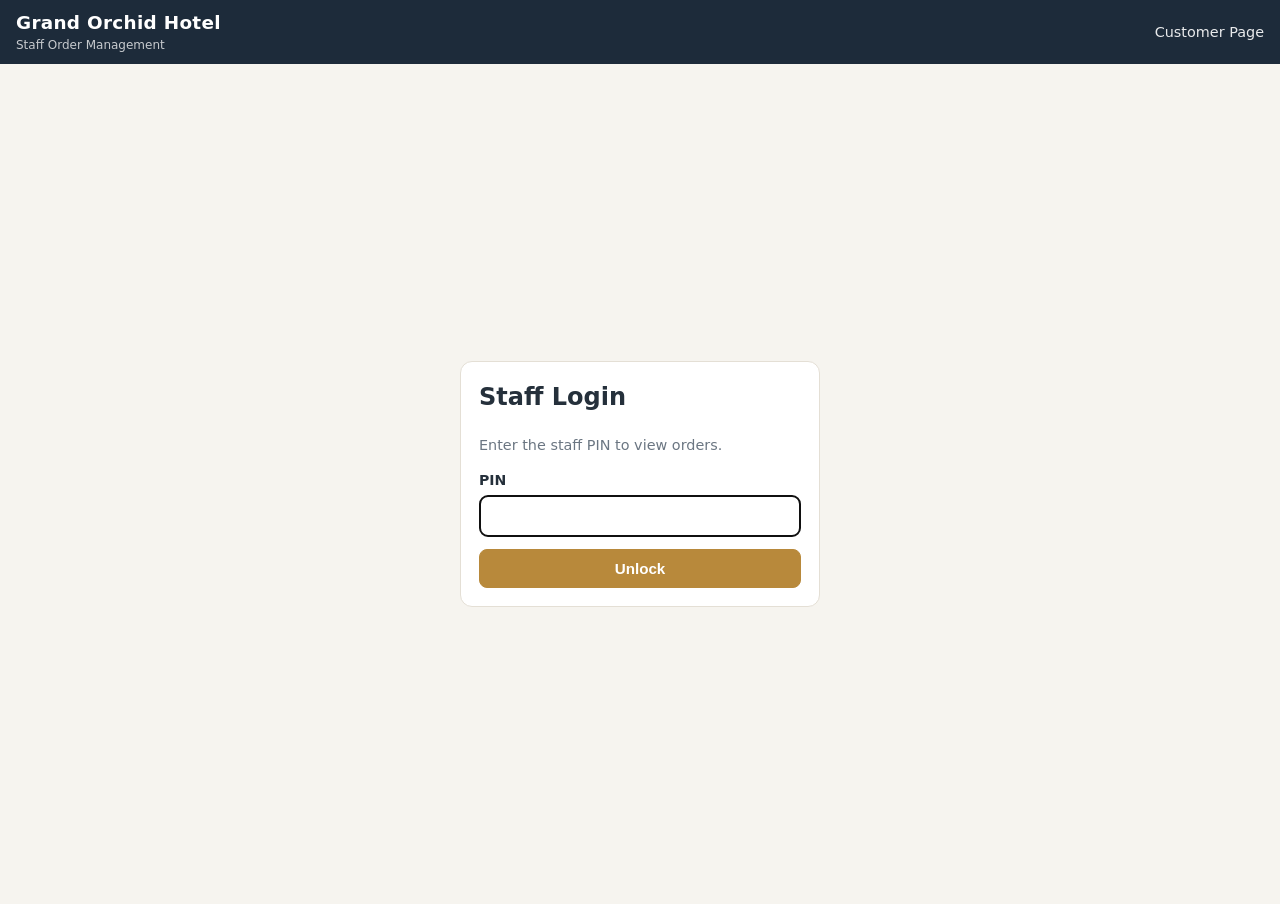
<file: staff.html>
<!DOCTYPE html>
<html lang="en">
<head>
  <meta charset="UTF-8">
  <meta name="viewport" content="width=device-width, initial-scale=1">
  <meta name="robots" content="noindex">
  <title>Staff — Order Management</title>
  <link rel="icon" href="data:image/svg+xml,%3Csvg xmlns=%27http://www.w3.org/2000/svg%27 viewBox=%270 0 100 100%27%3E%3Ctext y=%27.9em%27 font-size=%2790%27%3E🏨%3C/text%3E%3C/svg%3E">
  <link rel="stylesheet" href="style.css">
</head>
<body class="staff">
  <header class="topbar">
    <div class="brand">
      <h1 id="staff-biz-name">Staff</h1>
      <p>Staff Order Management</p>
    </div>
    <nav class="nav">
      <a href="index.html">Customer Page</a>
      <button id="logout-btn" class="cart-btn hidden">Logout</button>
    </nav>
  </header>

  <!-- Locked login screen (shown first) -->
  <section id="login-screen" class="login-wrap">
    <form id="login-form" class="panel login-card" autocomplete="off">
      <h2>Staff Login</h2>
      <p class="muted">Enter the staff PIN to view orders.</p>
      <label>PIN
        <input id="pin-input" type="password" inputmode="numeric" maxlength="8" required>
      </label>
      <p id="login-error" class="error hidden">Incorrect PIN</p>
      <button type="submit" class="btn primary block">Unlock</button>
    </form>
  </section>

  <!-- Order board (hidden and empty until login) -->
  <main id="board-screen" class="hidden board-main">
    <div class="board-toolbar">
      <input id="board-search" type="search" placeholder="Search order no., name or phone">
      <button id="refresh-btn" class="btn">Refresh</button>
    </div>
    <div id="board" class="board"></div>
  </main>

  <script src="content.js"></script>
  <script src="script.js"></script>
  <script src="staff.js"></script>
</body>
</html>
</file>
<file: style.css>
:root {
  --navy: #1d2b3a;
  --gold: #b8893b;
  --gold-dark: #9a7129;
  --bg: #f6f4ef;
  --card: #ffffff;
  --text: #25303b;
  --muted: #6b7682;
  --line: #e4dfd5;
  --danger: #b3261e;
  --ok: #2e7d4f;
  --radius: 12px;
}
* { box-sizing: border-box; }
html { scroll-behavior: smooth; }
body {
  margin: 0; font-family: "Segoe UI", system-ui, -apple-system, Roboto, sans-serif;
  background: var(--bg); color: var(--text); line-height: 1.45;
}
.hidden { display: none !important; }
.muted { color: var(--muted); font-size: .9rem; }

/* Top bar */
.topbar {
  position: sticky; top: 0; z-index: 20; background: var(--navy); color: #fff;
  display: flex; flex-wrap: wrap; justify-content: space-between; align-items: center;
  gap: 8px; padding: 10px 16px;
}
.brand h1 { margin: 0; font-size: 1.15rem; letter-spacing: .3px; }
.brand p { margin: 0; font-size: .75rem; opacity: .75; }
.nav { display: flex; align-items: center; gap: 14px; }
.nav a { color: #fff; text-decoration: none; font-size: .9rem; opacity: .9; }
.cart-btn {
  background: var(--gold); color: #fff; border: 0; border-radius: 999px;
  padding: 8px 14px; font-size: .9rem; cursor: pointer; font-weight: 600;
}
.badge {
  background: #fff; color: var(--navy); border-radius: 999px;
  padding: 1px 7px; margin-left: 4px; font-size: .8rem;
}

.hero {
  background: linear-gradient(135deg, #1d2b3a, #34506b);
  color: #fff; text-align: center; padding: 32px 16px;
}
.hero h2 { margin: 0 0 6px; font-size: 1.6rem; }
.hero p { margin: 0; opacity: .85; }

main { max-width: 1000px; margin: 0 auto; padding: 16px; }

/* Tabs */
.tabs { display: flex; gap: 8px; overflow-x: auto; padding-bottom: 8px; margin-bottom: 12px; }
.tab {
  flex: none; border: 1px solid var(--line); background: var(--card); color: var(--text);
  border-radius: 999px; padding: 8px 16px; cursor: pointer; font-size: .92rem;
}
.tab.active { background: var(--navy); border-color: var(--navy); color: #fff; }

/* Product grid */
.grid { display: grid; grid-template-columns: repeat(auto-fill, minmax(230px, 1fr)); gap: 16px; }
.card {
  background: var(--card); border-radius: var(--radius); overflow: hidden;
  border: 1px solid var(--line); display: flex; flex-direction: column;
}
.card img { width: 100%; aspect-ratio: 4 / 3; object-fit: cover; background: #ddd; display: block; }
.card-body { padding: 12px; display: flex; flex-direction: column; gap: 6px; flex: 1; }
.card-body h3 { margin: 0; font-size: 1rem; }
.card-body p { margin: 0; color: var(--muted); font-size: .86rem; flex: 1; }
.card-foot { display: flex; justify-content: space-between; align-items: center; margin-top: 6px; }
.price { font-weight: 700; color: var(--gold-dark); }

/* Buttons */
.btn {
  border: 1px solid var(--line); background: #fff; color: var(--text);
  padding: 10px 16px; border-radius: 8px; cursor: pointer; font-size: .95rem;
}
.btn.primary { background: var(--gold); border-color: var(--gold); color: #fff; font-weight: 600; }
.btn.primary:hover { background: var(--gold-dark); }
.btn.small { padding: 7px 12px; font-size: .85rem; }
.btn.block { width: 100%; }
.icon-btn { background: none; border: 0; font-size: 1.2rem; cursor: pointer; color: var(--muted); }

/* Panels */
.panel { background: var(--card); border: 1px solid var(--line); border-radius: var(--radius); padding: 18px; margin-top: 28px; }
.panel h2 { margin-top: 0; }
.inline-form { display: flex; gap: 8px; flex-wrap: wrap; }
.inline-form input { flex: 1; min-width: 180px; }
input, select, textarea {
  width: 100%; padding: 10px 12px; border: 1px solid var(--line); border-radius: 8px;
  font: inherit; background: #fff;
}
label { display: block; font-size: .88rem; font-weight: 600; margin-bottom: 12px; }
label input, label select, label textarea { margin-top: 4px; font-weight: 400; }
.error { color: var(--danger); font-size: .88rem; margin: 0 0 10px; }

/* Drawer */
.overlay { position: fixed; inset: 0; background: rgba(0,0,0,.45); z-index: 30; }
.drawer {
  position: fixed; top: 0; right: 0; bottom: 0; width: min(400px, 100%); background: #fff;
  z-index: 40; display: flex; flex-direction: column; box-shadow: -4px 0 20px rgba(0,0,0,.2);
}
.drawer-head { display: flex; justify-content: space-between; align-items: center; padding: 14px 16px; border-bottom: 1px solid var(--line); }
.drawer-head h3 { margin: 0; }
.drawer-body { flex: 1; overflow-y: auto; padding: 12px 16px; }
.drawer-foot { padding: 14px 16px; border-top: 1px solid var(--line); }
.total-row { display: flex; justify-content: space-between; font-size: 1.1rem; margin-bottom: 10px; }
.cart-line { display: flex; gap: 10px; align-items: center; padding: 10px 0; border-bottom: 1px solid var(--line); }
.cart-line img { width: 56px; height: 56px; object-fit: cover; border-radius: 8px; }
.cart-line .info { flex: 1; min-width: 0; }
.cart-line .info strong { display: block; font-size: .92rem; }
.qty { display: flex; align-items: center; gap: 6px; margin-top: 4px; }
.qty button { width: 28px; height: 28px; border-radius: 50%; border: 1px solid var(--line); background: #fff; cursor: pointer; font-size: 1rem; }
.remove { background: none; border: 0; color: var(--danger); cursor: pointer; font-size: .8rem; }
.empty { text-align: center; color: var(--muted); padding: 40px 0; }

/* Modal */
.modal { position: fixed; inset: 0; background: rgba(0,0,0,.5); z-index: 50; display: flex; align-items: flex-end; justify-content: center; }
.modal-card { background: #fff; width: 100%; max-width: 480px; max-height: 92vh; overflow-y: auto; border-radius: 16px 16px 0 0; padding-bottom: 16px; }
.modal-card form, #checkout-summary, #checkout-payment, #checkout-success { padding: 14px 16px 0; }
@media (min-width: 600px) { .modal { align-items: center; } .modal-card { border-radius: 16px; } }

.sum-line { display: flex; justify-content: space-between; padding: 6px 0; border-bottom: 1px dashed var(--line); font-size: .92rem; }
.sum-total { font-weight: 700; font-size: 1.05rem; border-bottom: 0; padding-top: 10px; }
.sum-details { background: var(--bg); border-radius: 8px; padding: 10px 12px; margin: 10px 0; font-size: .9rem; }
.sum-details div { display: flex; justify-content: space-between; gap: 12px; padding: 2px 0; }
.row-gap { display: flex; gap: 10px; justify-content: flex-end; margin-top: 14px; }

.success { text-align: center; }
.tick { width: 60px; height: 60px; line-height: 60px; border-radius: 50%; background: var(--ok); color: #fff; font-size: 1.8rem; margin: 6px auto 8px; }
.order-number { font-size: 2.2rem; font-weight: 800; color: var(--navy); letter-spacing: 1px; margin: 4px 0 8px; }

/* Tracking */
.track-card { margin-top: 16px; border: 1px solid var(--line); border-radius: 10px; padding: 14px; }
.track-head { display: flex; justify-content: space-between; flex-wrap: wrap; gap: 6px; margin-bottom: 10px; }
.status-pill { background: var(--gold); color: #fff; padding: 3px 12px; border-radius: 999px; font-size: .85rem; font-weight: 600; }
.steps { list-style: none; padding: 0; margin: 12px 0; }
.steps li { padding: 6px 0 6px 28px; position: relative; color: var(--muted); font-size: .92rem; }
.steps li::before { content: ""; position: absolute; left: 4px; top: 11px; width: 12px; height: 12px; border-radius: 50%; border: 2px solid var(--line); background: #fff; }
.steps li.done { color: var(--text); }
.steps li.done::before { background: var(--ok); border-color: var(--ok); }
.steps li.current { font-weight: 700; color: var(--navy); }
.steps li.current::before { background: var(--gold); border-color: var(--gold); }

.footer { text-align: center; color: var(--muted); font-size: .85rem; padding: 24px 16px 40px; }

/* ===== Staff page ===== */
.login-wrap { min-height: calc(100vh - 60px); display: flex; align-items: center; justify-content: center; padding: 16px; }
.login-card { width: 100%; max-width: 360px; margin: 0; }
.board-main { max-width: 1400px; }
.board-toolbar { display: flex; gap: 8px; margin-bottom: 14px; }
.board-toolbar input { flex: 1; }
.board { display: grid; grid-template-columns: repeat(6, minmax(0, 1fr)); gap: 14px; align-items: start; }
@media (max-width: 1200px) { .board { grid-template-columns: repeat(3, minmax(0, 1fr)); } }
@media (max-width: 800px)  { .board { grid-template-columns: repeat(2, minmax(0, 1fr)); } }
@media (max-width: 640px)  { .board { grid-template-columns: 1fr; } }
.board-col { background: #ebe6db; border-radius: var(--radius); padding: 10px; }
.board-col h3 { margin: 4px 4px 10px; font-size: .95rem; display: flex; justify-content: space-between; align-items: center; }
.board-col .badge { background: var(--navy); color: #fff; }
.small-empty { padding: 14px 0; font-size: .88rem; }
.order-card { background: #fff; border: 1px solid var(--line); border-radius: 10px; padding: 12px; margin-bottom: 10px; font-size: .9rem; display: flex; flex-direction: column; gap: 4px; }
.oc-head { display: flex; justify-content: space-between; align-items: center; gap: 6px; }
.oc-num { font-size: 1.15rem; color: var(--navy); }
.oc-items { list-style: none; padding: 6px 0; margin: 4px 0; border-top: 1px dashed var(--line); border-bottom: 1px dashed var(--line); }
.oc-items li { display: flex; justify-content: space-between; gap: 8px; padding: 2px 0; }
.oc-notes { background: var(--bg); border-radius: 6px; padding: 6px 8px; font-size: .85rem; }
.oc-total { display: flex; justify-content: space-between; font-size: 1rem; }
.oc-status { margin: 6px 0 0; font-size: .8rem; }
.oc-actions { display: flex; justify-content: flex-end; gap: 8px; margin-top: 6px; }
.oc-items li span:last-child { white-space: nowrap; }
.staff-link { color: var(--muted); font-size: .8rem; display: inline-block; margin-top: 8px; }
.order-card .status-pill { display: none; }  /* column header already shows the status */
.oc-actions .btn { white-space: nowrap; }
.board-main { max-width: 1600px; }
.oc-actions .next-btn { flex: 1; }
.oc-actions .btn { padding-left: 10px; padding-right: 10px; }
.demo-note { background: #fff6e0; border: 1px solid #f0dca8; border-radius: 8px; padding: 8px 10px; font-size: .85rem; color: #6b5420; }
.btn.danger { color: var(--danger); border-color: #e7c3c0; }
.btn.danger.armed { background: var(--danger); color: #fff; border-color: var(--danger); }
.oc-pay { font-size: .85rem; }
.oc-pay.paid { color: var(--ok); font-weight: 600; }
.oc-pay.unpaid { color: #9a6a00; font-weight: 600; }
.oc-pay.refunded { color: var(--muted); font-weight: 600; }
.board-col[data-stage="CANCELLED"] { background: #efe3e1; }
.board-col[data-stage="CANCELLED"] .order-card .status-pill { display: inline-block; background: var(--muted); }
.oc-actions { flex-wrap: wrap; }
</file>
